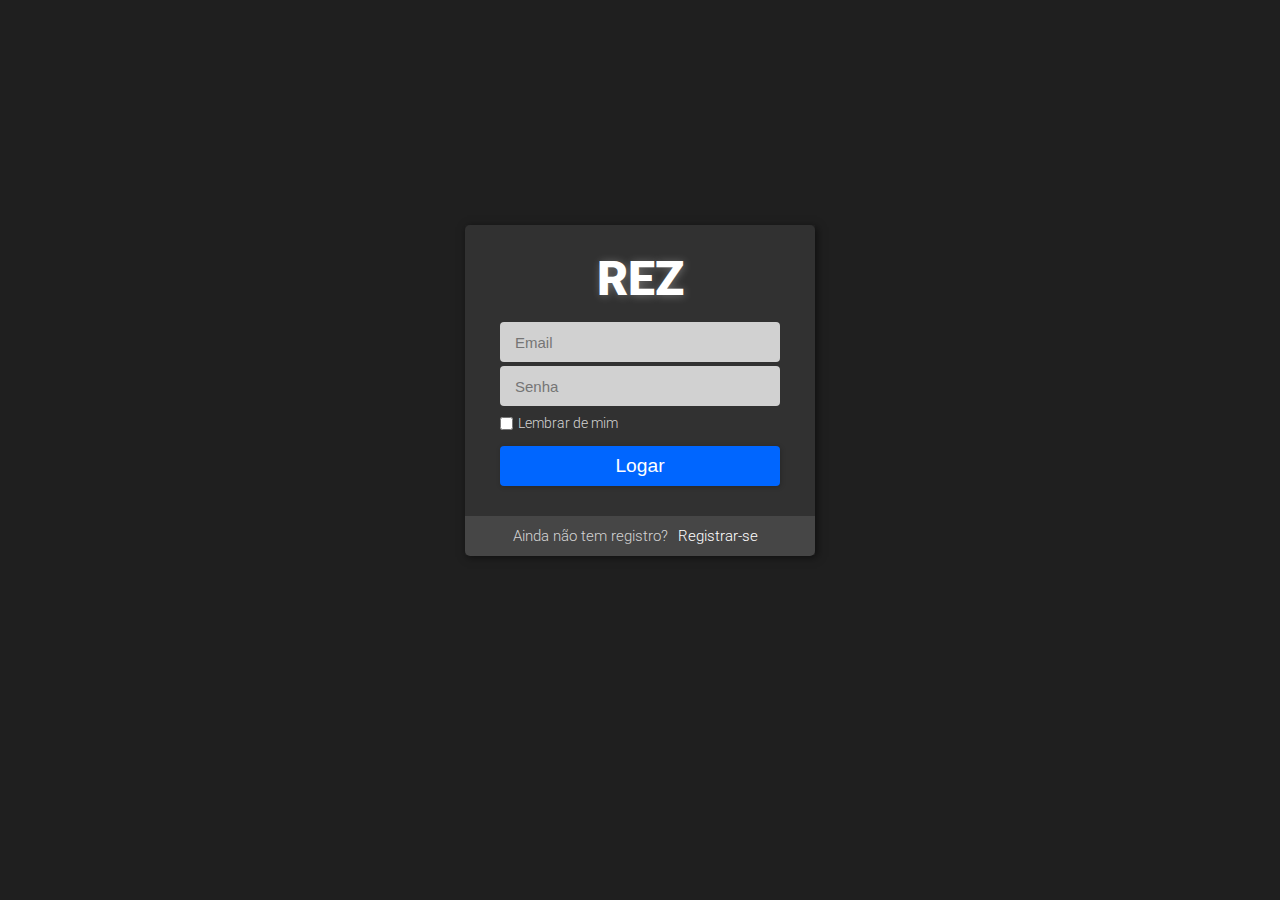
<file: login.html>
<!DOCTYPE html>
<html lang="pt-br">
<head>
    <meta charset="UTF-8">
    <meta name="viewport" content="width=device-width, initial-scale=1.0">
    <title>Resonance - Login</title>
    <link rel="stylesheet" href="../styles/login.css">
    <script src="../scripts/login.js"></script>
</head>
<body>
    <main>
        <div class="container">
            <p>REZ </p>
            
                <input id="input_email" type="text" placeholder="Email">
                <input id="input_senha" type="password" placeholder="Senha">

                <div id="boxcheck">
                    <input id="input_check" type="checkbox">
                    <label for="input_check">Lembrar de mim</label>
                </div>

                <button id="botao" onclick="checarLogin()">Logar</button>
            
        </div>
        <div class="registro">
            <p>Ainda não tem registro?</p>
            <a href="registro.html">Registrar-se</a>
        </div>
    </main>
</body>
</html>
</file>
<file: styles/login.css>
/* Roboto */ @import url('https://fonts.googleapis.com/css2?family=Roboto:ital,wght@0,100;0,300;0,400;0,500;0,700;0,900;1,100;1,300;1,400;1,500;1,700;1,900&display=swap');

* { 
    padding: 0;
    margin: 0;
    box-sizing: border-box;

    --cinza: #1F1F1F;
    --branco1: #d4d4d4;
}

body {
    background-color: var(--cinza);
    font-family: Roboto;
}

/* MAIN ################### */

main {
    margin: auto;
    height: 330px;
    width: 350px;
    box-shadow: 2px 2px 8px rgba(0, 0, 0, 0.555);
}

.container {
    background-color: rgb(49, 49, 49);
    
    width: 100%;
    margin: auto;
    margin-top: 25vh;
    border-radius: 5px 5px 0 0;
    padding: 10px 35px;
    
    text-align: center;
}
    img {
        height: 35px;
    }

    .container p {
        color: white;

        padding: 15px 0;

        font-weight: 900;
        font-size: 3rem;

        text-shadow: 1px 1px 8px rgba(255, 255, 255, 0.295);
    }

    .container #input_email, #input_senha {
        border: none;
        background-color: rgba(253, 253, 253, 0.788);
        outline: none;

        width: 100%;
        height: 40px;
        border-radius: 4px;
        padding: 15px;
        margin-bottom: 4px;

        font-size: 15px;
    }

#botao {
    border: none;
    background-color: rgb(0, 102, 255);
    cursor: pointer;
    box-shadow: 1px 1px 5px rgba(0, 0, 0, 0.212);

    width: 100%;
    height: 40px;
    border-radius: 4px;
    margin-top: 15px;
    margin-bottom: 20px;

    color: white;
    font-weight: 300;
    font-size: 1.2rem;

    transition: 0.5s ease-in-out;
}
    #botao:hover {
        background-color: rgb(55, 23, 235);
    }

/* ----------------------------------- */

#boxcheck {
    display: flex;
    width: 100%;
    margin-top: 5px;

    align-items: center;
}
    #input_check { /* input checkbox */
        height: 15px;
    }

    #boxcheck label { /* texto */
        color: var(--branco1);
        font-size: 14px;
        font-weight: 300;
        padding-left: 5px;
    }

.registro {
    display: flex;
    height: 40px;
    width: 100%;
    margin: auto;
    border-radius: 0 0 5px 5px;
    padding: 0 40px;
    justify-content: center;

    background-color: rgb(70, 70, 70);

    align-items: center;
    font-size: 15px;
}
    .registro p {
        font-weight: 300;
        color: var(--branco1);
    }

    .registro a {
        cursor: pointer;
        text-decoration: none;
        padding: 10px;
        
        background-color: transparent;
        
        color: white;
        font-weight: 300;

        transition: 0.2s;
    }
        .registro a:hover {
            color: rgb(170, 169, 169);
        }
</file>
